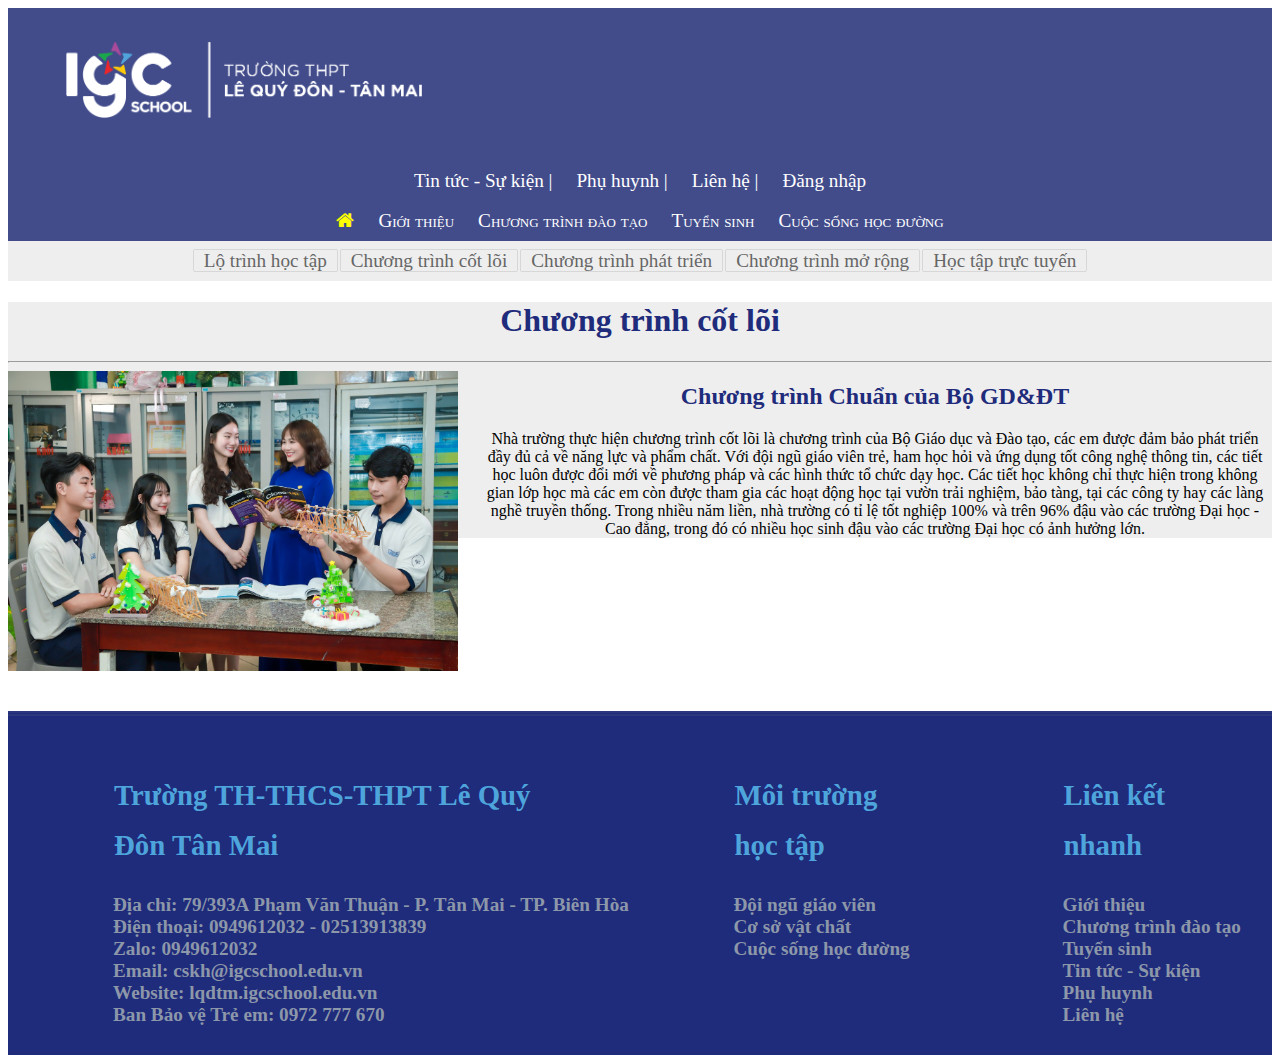
<file: CHuongtrinhcotloi.html>
<!DOCTYPE html>
<html lang="en">
<head>
    <meta charset="UTF-8">
    <meta name="viewport" content="width=device-width, initial-scale=1.0">
    <title>Bài ASM2 | Lê Tiến Phát</title>
    <link rel="stylesheet" href="./index.css">
    <link rel="stylesheet" href="https://cdnjs.cloudflare.com/ajax/libs/font-awesome/4.7.0/css/font-awesome.min.css">
</head>
<body>
    <div class="container">
        <header class="hmenu">
            <a href="./index.html"><img src="./Hinh/Screenshot 2024-06-07 015358.png" alt="Logo IGC School" ></a>
            <ul>
                <li><a href="./Tintuc.html">Tin tức - Sự kiện |</a></li>
                <li><a href="./Phuhuynh.html">Phụ huynh |</a></li>
                <li><a href="./Lienhe.html">Liên hệ |</a></li>
                <li><a href="./Dangnhap.html" target="_self">Đăng nhập</a></li>
            </ul>
        </header>
        <nav class="menu">
            <ul>
                <li>
                    <a href="./index.html" ><i class="fa fa-home" style="font:size 20px; color:yellow" ></i></a></li>
                <li>
                    <a href="./IGC.html">Giới thiệu </a>
                        <ul>
                            <li><a href="./IGC.html" >IGC School</a></li>
                            <li><a href="./Gioithieutruong.html"  >Giới thiệu trường</a></li>
                            <li><a href="#" >Tầm nhìn - Sứ mệnh - Giá trị cốt lõi</a></li>
                            <li><a href="#" >Mục tiêu giáo dục</a></li>
                            <li><a href="#" >Thông điệp hiệu trưởng</a></li>
                            <li><a href="#" >Đỗi ngũ nhân sự</a></li>
                            <li><a href="#" >Thành tích</a></li>
                            <li><a href="#" >Đối tác liên kết</a></li>
                        </ul>
                </li>
                <li>
                    <a href="./CHuongtrinhcotloi.html" >Chương trình đào tạo</a>
                    <ul>
                        <li><a href="./Lotrinhhoctap.html" >Lộ trình học tập</a></li>
                        <li><a href="./CHuongtrinhcotloi.html" >Chương trình cốt lõi</a></li>
                        <li><a href="#" >Chương trình phát triển</a></li>
                        <li><a href="#" >Chương trình mở rộng</a></li>
                        <li><a href="#" >Học tập trực tuyến</a></li>
                    </ul>
                </li>
                <li>
                    <a href="./Tuyensinh.html" >Tuyển sinh</a>
                    <ul>
                        <li><a href="#" >Quy trình tuyển sinh</a></li>
                        <li><a href="#" >Quy định thu - Hoàn phí</a></li>
                        <li><a href="#" >Học bổng</a></li>
                        <li><a href="#" >Đăng ký tư vấn</a></li>
                        <li><a href="#" >Câu hỏi thường gặp</a></li>
                    </ul>
                </li>
                <li>
                    <a href="./Cuocsonghocduong.html" >Cuộc sống học đường</a>
                    <ul>
                        <li><a href="#" >Bán trú </a></li>
                        <li><a href="#" >Đăng ký đồng phục</a></li>
                        <li><a href="#" >Sổ tay học sinh</a></li>
                        <li><a href="#" >Câu chuyện thành công</a></li>
                        <li><a href="#" >Câu hỏi thường gặp</a></li>
                    </ul>
                </li>
            </ul>
        </nav>
        <article>
            <div>
                <a href="./Lotrinhhoctap.html" >Lộ trình học tập</a>
                <a href="./CHuongtrinhcotloi.html" >Chương trình cốt lõi</a>
                <a href="#" >Chương trình phát triển</a>
                <a href="#" >Chương trình mở rộng</a>
                <a href="#" >Học tập trực tuyến</a>
            </div>
            <div class="c_c">
                <h1>Chương trình cốt lõi</h1>
                <hr>
                <img src="./Hinh/z5318212743048_ad1c7620b2dcb7c27fb6f190c29a59be.jpg" alt="">
                <div class="tom-tat">
                    <h2>Chương trình Chuẩn của Bộ GD&ĐT</h2>
                    Nhà trường thực hiện chương trình cốt lõi là chương trình của Bộ Giáo dục và Đào tạo, các em được đảm bảo phát triển đầy đủ cả về năng lực và phẩm chất. Với đội ngũ giáo viên trẻ, ham học hỏi và ứng dụng tốt công nghệ thông tin, các tiết học luôn được đổi mới về phương pháp và các hình thức tổ chức dạy học. Các tiết học không chỉ thực hiện trong không gian lớp học mà các em còn được tham gia các hoạt động học 
                    tại vườn trải nghiệm, bảo tàng, tại các công ty hay các làng nghề truyền thống.     
                    Trong nhiều năm liền, nhà trường có tỉ lệ tốt nghiệp 100% và trên 96% đậu vào các trường Đại học - Cao đẳng, trong đó có nhiều học sinh đậu vào các trường Đại học có ảnh hưởng lớn. 
                </div>
                
            </div>
        </article>
        <footer>
            <div class="font-all">
                <h2>Trường TH-THCS-THPT Lê Quý Đôn Tân Mai</h2>
                <ul>
                    <li>Địa chỉ: 79/393A Phạm Văn Thuận - P. Tân Mai - TP. Biên Hòa</li>
                    <li>Điện thoại: 0949612032 - 02513913839</li>
                    <li>Zalo: 0949612032</li>
                    <li>Email: cskh@igcschool.edu.vn</li>
                    <li>Website: <a href="./Home.html" >lqdtm.igcschool.edu.vn</a></li>
                    <li>Ban Bảo vệ Trẻ em: 0972 777 670</li>
                </ul>
            </div>
            <div class="font-all">
                <h2>Môi trường học tập</h2>
                <ul>
                    <li>Đội ngũ giáo viên</li>
                    <li> Cơ sở vật chất</li>
                    <li>Cuộc sống học đường</li>
                </ul>
            </div>
            <div class="font-all">
                <h2>Liên kết nhanh</h2>
                <ul>
                    <li><a href="./GioiThieu.html">Giới thiệu</a></li>
                    <li><a href="./Chuongtrinhdaotao.html">Chương trình đào tạo</a></li>
                    <li><a href="./Tuyensinh.html">Tuyển sinh</a></li>
                    <li><a href="./Tintuc.html">Tin tức - Sự kiện</a></li>
                    <li><a href="./Phuhuynh.html">Phụ huynh</a></li>
                    <li><a href="./Lienhe.html">Liên hệ</a></li>
                </ul>
            </div>   
        </footer>
    </div>
</body>
</html>
</file>
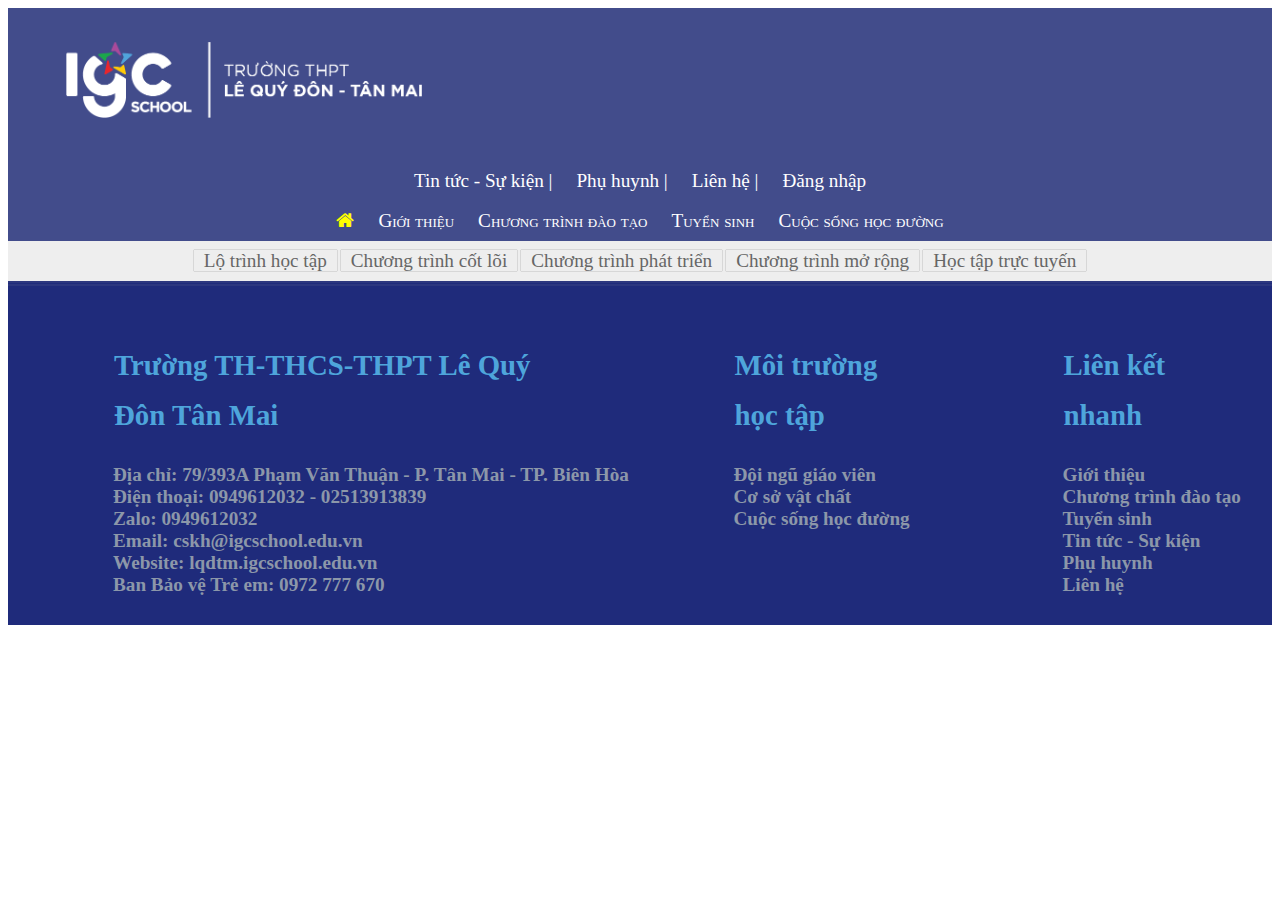
<file: Chuongtrinhdaotao.html>
<!DOCTYPE html>
<html lang="en">
<head>
    <meta charset="UTF-8">
    <meta name="viewport" content="width=device-width, initial-scale=1.0">
    <title>Bài ASM2 | Lê Tiến Phát</title>
    <link rel="stylesheet" href="./index.css">
    <link rel="stylesheet" href="https://cdnjs.cloudflare.com/ajax/libs/font-awesome/4.7.0/css/font-awesome.min.css">
</head>
<body>
    <div class="container">
        <header class="hmenu">
            <a href="./index.html"><img src="./Hinh/Screenshot 2024-06-07 015358.png" alt="Logo IGC School" ></a>
            <ul>
                <li><a href="#">Tin tức - Sự kiện |</a></li>
                <li><a href="#">Phụ huynh |</a></li>
                <li><a href="#">Liên hệ |</a></li>
                <li><a href="./Dangnhap.html" target="_self">Đăng nhập</a></li>
            </ul>
        </header>
        <nav class="menu">
                <ul>
                    <li>
                        <a href="/Home.html" ><i class="fa fa-home" style="font:size 20px; color:yellow" ></i></a></li>
                    <li>
                        <a href="./IGC.html" >Giới thiệu </a>
                            <ul>
                                <li><a href="./IGC.html" >IGC School</a></li>
                                <li><a href="./Gioithieutruong.html"  >Giới thiệu trường</a></li>
                                <li><a href="#" >Tầm nhìn - Sứ mệnh - Giá trị cốt lõi</a></li>
                                <li><a href="#" >Mục tiêu giáo dục</a></li>
                                <li><a href="#" >Thông điệp hiệu trưởng</a></li>
                                <li><a href="#" >Đỗi ngũ nhân sự</a></li>
                                <li><a href="#" >Thành tích</a></li>
                                <li><a href="#" >Đối tác liên kết</a></li>
                            </ul>
                    </li>
                    <li>
                        <a href="./Lotrinhhoctap.html" >Chương trình đào tạo</a>
                        <ul>
                            <li><a href="./Lotrinhhoctap.html" >Lộ trình học tập</a></li>
                            <li><a href="#" >Chương trình cốt lõi</a></li>
                            <li><a href="#" >Chương trình phát triển</a></li>
                            <li><a href="#" >Chương trình mở rộng</a></li>
                            <li><a href="#" >Học tập trực tuyến</a></li>
                        </ul>
                    </li>
                    <li>
                        <a href="./Tuyensinh.html" >Tuyển sinh</a>
                        <ul>
                            <li><a href="#" >Quy trình tuyển sinh</a></li>
                            <li><a href="#" >Quy định thu - Hoàn phí</a></li>
                            <li><a href="#" >Học bổng</a></li>
                            <li><a href="#" >Đăng ký tư vấn</a></li>
                            <li><a href="#"  >Câu hỏi thường gặp</a></li>
                        </ul>
                    </li>
                    <li>
                        <a href="./Cuocsonghocduong.html" >Cuộc sống học đường</a>
                        <ul>
                            <li><a href="#" >Bán trú </a></li>
                            <li><a href="#" >Đăng ký đồng phục</a></li>
                            <li><a href="#" >Sổ tay học sinh</a></li>
                            <li><a href="#" >Câu chuyện thành công</a></li>
                            <li><a href="#" >Câu hỏi thường gặp</a></li>
                        </ul>
                    </li>
                </ul>
        </nav>
        <article>
            <div>
                <a href="./Lotrinhhoctap.html" >Lộ trình học tập</a>
                <a href="#" >Chương trình cốt lõi</a>
                <a href="#" >Chương trình phát triển</a>
                <a href="#" >Chương trình mở rộng</a>
                <a href="#" >Học tập trực tuyến</a>
            </div>
        </article>
        <footer>
            <div class="font-all">
                <h2>Trường TH-THCS-THPT Lê Quý Đôn Tân Mai</h2>
                <ul>
                    <li>Địa chỉ: 79/393A Phạm Văn Thuận - P. Tân Mai - TP. Biên Hòa</li>
                    <li>Điện thoại: 0949612032 - 02513913839</li>
                    <li>Zalo: 0949612032</li>
                    <li>Email: cskh@igcschool.edu.vn</li>
                    <li>Website: <a href="./Home.html" >lqdtm.igcschool.edu.vn</a></li>
                    <li>Ban Bảo vệ Trẻ em: 0972 777 670</li>
                </ul>
            </div>
            <div class="font-all">
                <h2>Môi trường học tập</h2>
                <ul>
                    <li>Đội ngũ giáo viên</li>
                    <li> Cơ sở vật chất</li>
                    <li>Cuộc sống học đường</li>
                </ul>
            </div>
            <div class="font-all">
                <h2>Liên kết nhanh</h2>
                <ul>
                    <li><a href="./GioiThieu.html">Giới thiệu</a></li>
                    <li><a href="./Chuongtrinhdaotao.html">Chương trình đào tạo</a></li>
                    <li><a href="./Tuyensinh.html">Tuyển sinh</a></li>
                    <li><a href="./Tintuc.html">Tin tức - Sự kiện</a></li>
                    <li><a href="./Phuhuynh.html">Phụ huynh</a></li>
                    <li><a href="./Lienhe.html">Liên hệ</a></li>
                </ul>
            </div>   
        </footer>
    </div>
    
</body>
</html>
</file>
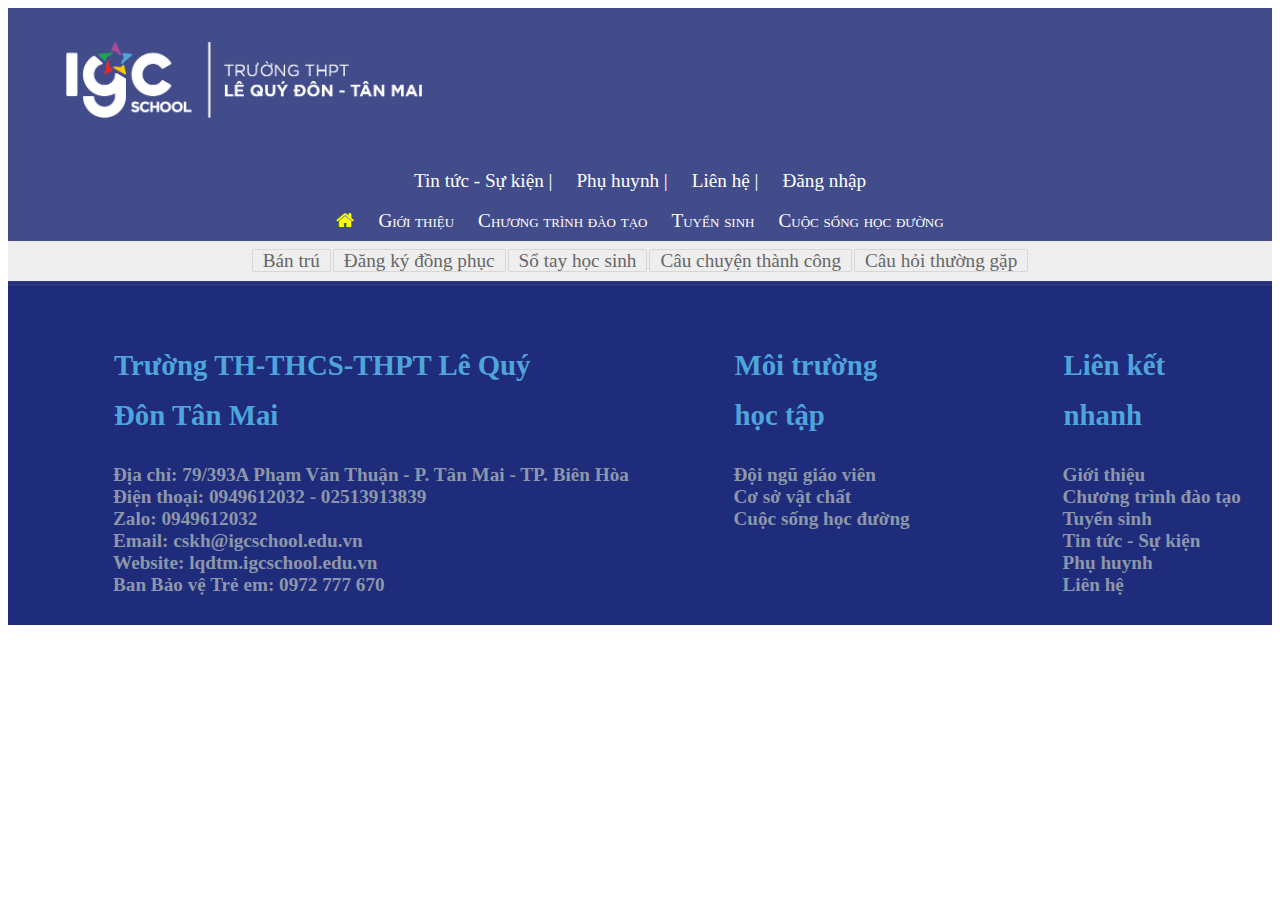
<file: Cuocsonghocduong.html>
<!DOCTYPE html>
<html lang="en">
<head>
    <meta charset="UTF-8">
    <meta name="viewport" content="width=device-width, initial-scale=1.0">
    <title>Bài ASM2 | Lê Tiến Phát</title>
    <link rel="stylesheet" href="./index.css">
    <link rel="stylesheet" href="https://cdnjs.cloudflare.com/ajax/libs/font-awesome/4.7.0/css/font-awesome.min.css">
</head>
<body>
    <div class="container">
        <header class="hmenu">
            <a href="./index.html"><img src="./Hinh/Screenshot 2024-06-07 015358.png" alt="Logo IGC School" ></a>
            <ul>
                <li><a href="#">Tin tức - Sự kiện |</a></li>
                <li><a href="#">Phụ huynh |</a></li>
                <li><a href="#">Liên hệ |</a></li>
                <li><a href="./Dangnhap.html" target="_self">Đăng nhập</a></li>
            </ul>
        </header>
        <nav class="menu">
                <ul>
                    <li>
                        <a href="/Home.html" ><i class="fa fa-home" style="font:size 20px; color:yellow" ></i></a></li>
                    <li>
                        <a href="./IGC.html" >Giới thiệu </a>
                            <ul>
                                <li><a href="./IGC.html" >IGC School</a></li>
                                <li><a href="./Gioithieutruong.html"  >Giới thiệu trường</a></li>
                                <li><a href="#" >Tầm nhìn - Sứ mệnh - Giá trị cốt lõi</a></li>
                                <li><a href="#" >Mục tiêu giáo dục</a></li>
                                <li><a href="#" >Thông điệp hiệu trưởng</a></li>
                                <li><a href="#" >Đỗi ngũ nhân sự</a></li>
                                <li><a href="#" >Thành tích</a></li>
                                <li><a href="#" >Đối tác liên kết</a></li>
                            </ul>
                    </li>
                    <li>
                        <a href="./Lotrinhhoctap.html" >Chương trình đào tạo</a>
                        <ul>
                            <li><a href="./Lotrinhhoctap.html" >Lộ trình học tập</a></li>
                            <li><a href="#" >Chương trình cốt lõi</a></li>
                            <li><a href="#" >Chương trình phát triển</a></li>
                            <li><a href="#" >Chương trình mở rộng</a></li>
                            <li><a href="#" >Học tập trực tuyến</a></li>
                        </ul>
                    </li>
                    <li>
                        <a href="./Tuyensinh.html" >Tuyển sinh</a>
                        <ul>
                            <li><a href="#" >Quy trình tuyển sinh</a></li>
                            <li><a href="#" >Quy định thu - Hoàn phí</a></li>
                            <li><a href="#" >Học bổng</a></li>
                            <li><a href="#" >Đăng ký tư vấn</a></li>
                            <li><a href="#"  >Câu hỏi thường gặp</a></li>
                        </ul>
                    </li>
                    <li>
                        <a href="./Cuocsonghocduong.html" >Cuộc sống học đường</a>
                        <ul>
                            <li><a href="#" >Bán trú</a></li>
                            <li><a href="#" >Đăng ký đồng phục</a></li>
                            <li><a href="#" >Sổ tay học sinh</a></li>
                            <li><a href="#" >Câu chuyện thành công</a></li>
                            <li><a href="#" >Câu hỏi thường gặp</a></li>
                        </ul>
                    </li>
                </ul>
        </nav>
        <article>
            <div>
                <a href="#" >Bán trú</a>
                <a href="#" >Đăng ký đồng phục</a>
                <a href="#" >Sổ tay học sinh</a>
                <a href="#" >Câu chuyện thành công</a>
                <a href="#" >Câu hỏi thường gặp</a>
            </div>
        </article>
        
        <footer>
            <div class="font-all">
                <h2>Trường TH-THCS-THPT Lê Quý Đôn Tân Mai</h2>
                <ul>
                    <li>Địa chỉ: 79/393A Phạm Văn Thuận - P. Tân Mai - TP. Biên Hòa</li>
                    <li>Điện thoại: 0949612032 - 02513913839</li>
                    <li>Zalo: 0949612032</li>
                    <li>Email: cskh@igcschool.edu.vn</li>
                    <li>Website: <a href="./Home.html" >lqdtm.igcschool.edu.vn</a></li>
                    <li>Ban Bảo vệ Trẻ em: 0972 777 670</li>
                </ul>
            </div>
            <div class="font-all">
                <h2>Môi trường học tập</h2>
                <ul>
                    <li>Đội ngũ giáo viên</li>
                    <li> Cơ sở vật chất</li>
                    <li>Cuộc sống học đường</li>
                </ul>
            </div>
            <div class="font-all">
                <h2>Liên kết nhanh</h2>
                <ul>
                    <li><a href="./GioiThieu.html">Giới thiệu</a></li>
                    <li><a href="./Chuongtrinhdaotao.html">Chương trình đào tạo</a></li>
                    <li><a href="./Tuyensinh.html">Tuyển sinh</a></li>
                    <li><a href="./Tintuc.html">Tin tức - Sự kiện</a></li>
                    <li><a href="./Phuhuynh.html">Phụ huynh</a></li>
                    <li><a href="./Lienhe.html">Liên hệ</a></li>
                </ul>
            </div>   
        </footer>      
    </div>
    
</body>
</html>
</file>
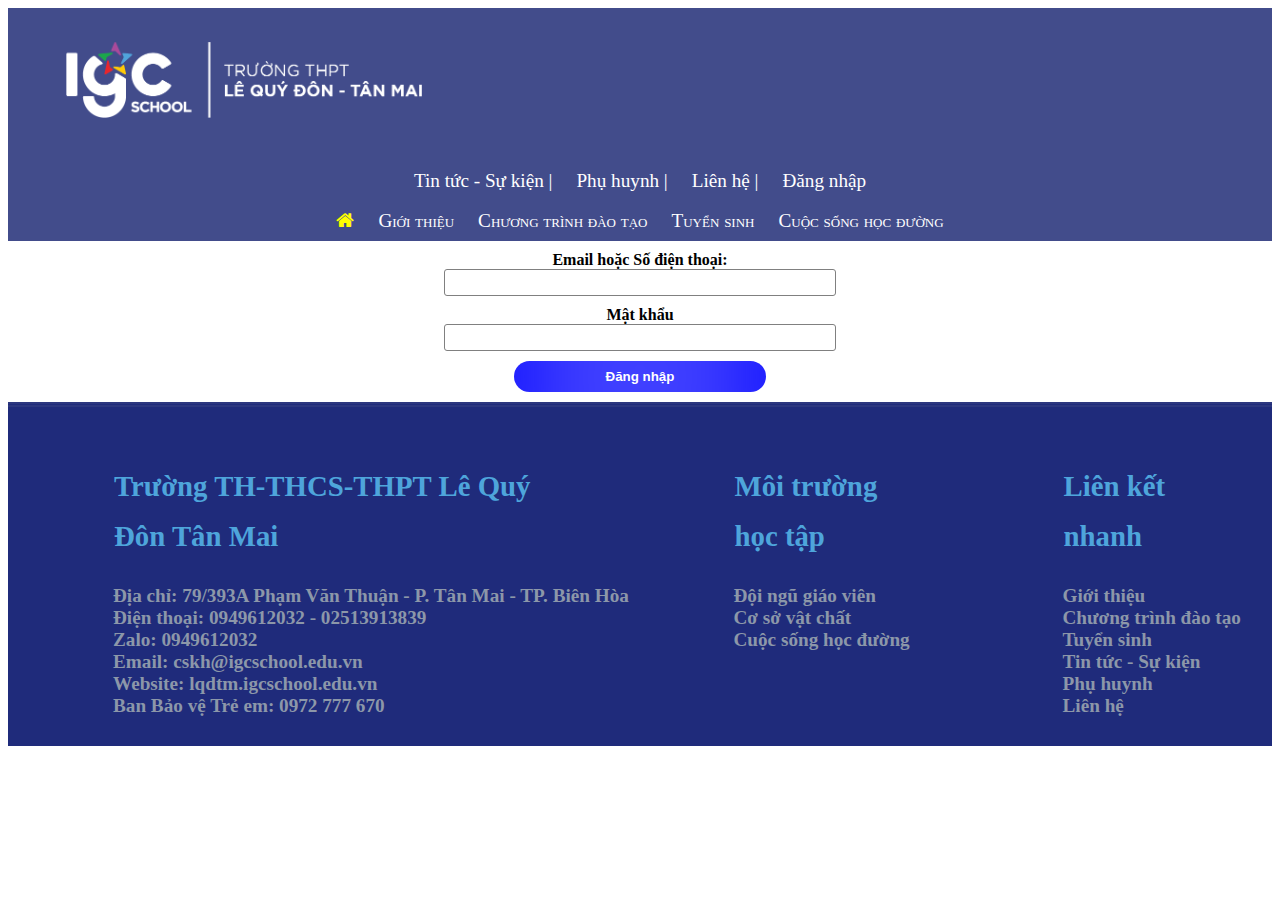
<file: Dangnhap.html>
<!DOCTYPE html>
<html lang="en">
<head>
    <meta charset="UTF-8">
    <meta name="viewport" content="width=device-width, initial-scale=1.0">
    <title>Bài ASM2 | Lê Tiến Phát</title>
    <link rel="stylesheet" href="./index.css">
    <link rel="stylesheet" href="https://cdnjs.cloudflare.com/ajax/libs/font-awesome/4.7.0/css/font-awesome.min.css">
</head>
<body>
    <div class="container">
        <header class="hmenu">
            <a href="./index.html"><img src="./Hinh/Screenshot 2024-06-07 015358.png" alt="Logo IGC School" ></a>
            <ul>
                <li><a href="./Tintuc.html">Tin tức - Sự kiện |</a></li>
                <li><a href="./Phuhuynh.html">Phụ huynh |</a></li>
                <li><a href="./Phuhuynh.html">Liên hệ |</a></li>
                <li><a href="./Dangnhap.html" >Đăng nhập</a></li>
                
            </ul>
        </header>
        <nav class="menu">
                <ul>
                    <li>
                        <a href="/Home.html" ><i class="fa fa-home" style="font:size 20px; color:yellow" ></i></a></li>
                    <li>
                        <a href="./IGC.html" >Giới thiệu </a>
                            <ul>
                                <li><a href="./IGC.html" >IGC School</a></li>
                                <li><a href="./Gioithieutruong.html"  >Giới thiệu trường</a></li>
                                <li><a href="#" >Tầm nhìn - Sứ mệnh - Giá trị cốt lõi</a></li>
                                <li><a href="#" >Mục tiêu giáo dục</a></li>
                                <li><a href="#" >Thông điệp hiệu trưởng</a></li>
                                <li><a href="#" >Đỗi ngũ nhân sự</a></li>
                                <li><a href="#" >Thành tích</a></li>
                                <li><a href="#" >Đối tác liên kết</a></li>
                            </ul>
                    </li>
                    <li>
                        <a href="./Lotrinhhoctap.html" >Chương trình đào tạo</a>
                        <ul>
                            <li><a href="./Lotrinhhoctap.html" >Lộ trình học tập</a></li>
                            <li><a href="#" >Chương trình cốt lõi</a></li>
                            <li><a href="#" >Chương trình phát triển</a></li>
                            <li><a href="#" >Chương trình mở rộng</a></li>
                            <li><a href="#" >Học tập trực tuyến</a></li>
                        </ul>
                    </li>
                    <li>
                        <a href="./Tuyensinh.html" >Tuyển sinh</a>
                        <ul>
                            <li><a href="#" >Quy trình tuyển sinh</a></li>
                            <li><a href="#" >Quy định thu - Hoàn phí</a></li>
                            <li><a href="#" >Học bổng</a></li>
                            <li><a href="#" >Đăng ký tư vấn</a></li>
                            <li><a href="#"  >Câu hỏi thường gặp</a></li>
                        </ul>
                    </li>
                    <li>
                        <a href="./Cuocsonghocduong.html" >Cuộc sống học đường</a>
                        <ul>
                            <li><a href="#" >Bán trú </a></li>
                            <li><a href="#" >Đăng ký đồng phục</a></li>
                            <li><a href="#" >Sổ tay học sinh</a></li>
                            <li><a href="#" >Câu chuyện thành công</a></li>
                            <li><a href="#" >Câu hỏi thường gặp</a></li>
                        </ul>
                    </li>
                </ul>
        </nav>

        <article>
            <form>
                <div class="form-group">
                    <label>Email hoặc Số điện thoại:</label>
                    <br>
                    <input type="email" type="number" class="form-control">
                </div>
                <div class="form-group">
                    <label>Mật khẩu</label>
                    <br>
                    <input type="password" class="form-control">
                </div>
                <div class="form-group">
                    <button class="form-button">Đăng nhập</button>
                </div>
            </form>
        </article>
        
        <footer>
            <div class="font-all">
                <h2>Trường TH-THCS-THPT Lê Quý Đôn Tân Mai</h2>
                <ul>
                    <li>Địa chỉ: 79/393A Phạm Văn Thuận - P. Tân Mai - TP. Biên Hòa</li>
                    <li>Điện thoại: 0949612032 - 02513913839</li>
                    <li>Zalo: 0949612032</li>
                    <li>Email: cskh@igcschool.edu.vn</li>
                    <li>Website: <a href="./Home.html" >lqdtm.igcschool.edu.vn</a></li>
                    <li>Ban Bảo vệ Trẻ em: 0972 777 670</li>
                </ul>
            </div>
            <div class="font-all">
                <h2>Môi trường học tập</h2>
                <ul>
                    <li>Đội ngũ giáo viên</li>
                    <li> Cơ sở vật chất</li>
                    <li>Cuộc sống học đường</li>
                </ul>
            </div>
            <div class="font-all">
                <h2>Liên kết nhanh</h2>
                <ul>
                    <li><a href="./GioiThieu.html">Giới thiệu</a></li>
                    <li><a href="./Chuongtrinhdaotao.html">Chương trình đào tạo</a></li>
                    <li><a href="./Tuyensinh.html">Tuyển sinh</a></li>
                    <li><a href="./Tintuc.html">Tin tức - Sự kiện</a></li>
                    <li><a href="./Phuhuynh.html">Phụ huynh</a></li>
                    <li><a href="./Lienhe.html">Liên hệ</a></li>
                </ul>
            </div>   
        </footer>
    </div>
    
</body>
</html>
</file>
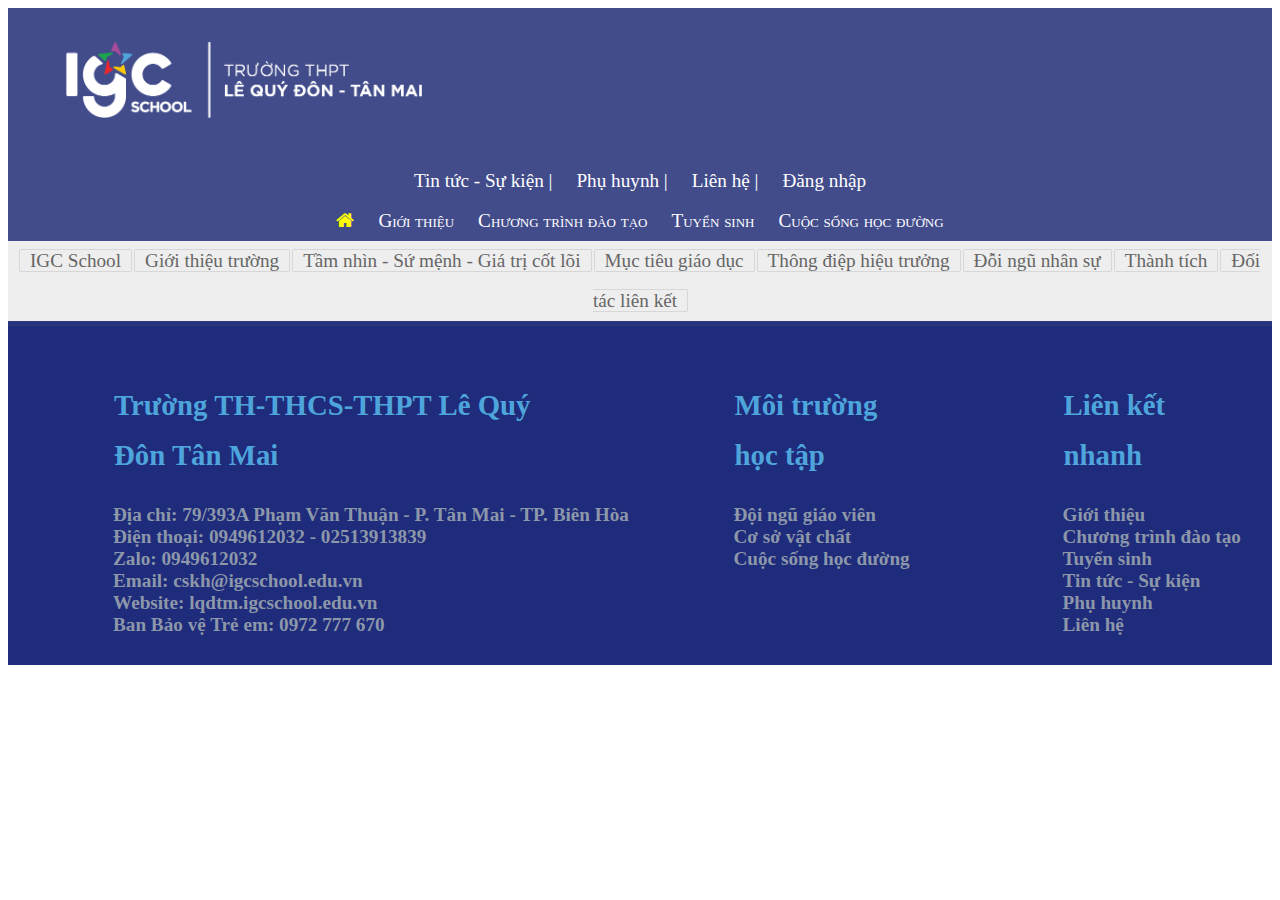
<file: GioiThieu.html>
<!DOCTYPE html>
<html lang="en">
<head>
    <meta charset="UTF-8">
    <meta name="viewport" content="width=device-width, initial-scale=1.0">
    <title>Bài ASM2 | Lê Tiến Phát</title>
    <link rel="stylesheet" href="./index.css">
    <link rel="stylesheet" href="https://cdnjs.cloudflare.com/ajax/libs/font-awesome/4.7.0/css/font-awesome.min.css">
</head>
<body>
    <div class="container">
        <header class="hmenu">
            <a href="./index.html"><img src="./Hinh/Screenshot 2024-06-07 015358.png" alt="Logo IGC School" ></a>
            <ul>
                <li><a href="#">Tin tức - Sự kiện |</a></li>
                <li><a href="#">Phụ huynh |</a></li>
                <li><a href="#">Liên hệ |</a></li>
                <li><a href="./Dangnhap.html" target="_self">Đăng nhập</a></li>
            </ul>
        </header>
        <nav class="menu">
                <ul>
                    <li>
                        <a href="/Home.html" ><i class="fa fa-home" style="font:size 20px; color:yellow" ></i></a></li>
                    <li>
                        <a href="./IGC.html" >Giới thiệu </a>
                            <ul>
                                <li><a href="./IGC.html" >IGC School</a></li>
                                <li><a href="./Gioithieutruong.html"  >Giới thiệu trường</a></li>
                                <li><a href="#" >Tầm nhìn - Sứ mệnh - Giá trị cốt lõi</a></li>
                                <li><a href="#" >Mục tiêu giáo dục</a></li>
                                <li><a href="#" >Thông điệp hiệu trưởng</a></li>
                                <li><a href="#" >Đỗi ngũ nhân sự</a></li>
                                <li><a href="#" >Thành tích</a></li>
                                <li><a href="#" >Đối tác liên kết</a></li>
                            </ul>
                    </li>
                    <li>
                        <a href="./Lotrinhhoctap.html" >Chương trình đào tạo</a>
                        <ul>
                            <li><a href="./Lotrinhhoctap.html" >Lộ trình học tập</a></li>
                            <li><a href="./CHuongtrinhcotloi.html" >Chương trình cốt lõi</a></li>
                            <li><a href="#" >Chương trình phát triển</a></li>
                            <li><a href="#" >Chương trình mở rộng</a></li>
                            <li><a href="#" >Học tập trực tuyến</a></li>
                        </ul>
                    </li>
                    <li>
                        <a href="./Tuyensinh.html" >Tuyển sinh</a>
                        <ul>
                            <li><a href="#" >Quy trình tuyển sinh</a></li>
                            <li><a href="#" >Quy định thu - Hoàn phí</a></li>
                            <li><a href="#" >Học bổng</a></li>
                            <li><a href="#" >Đăng ký tư vấn</a></li>
                            <li><a href="#"  >Câu hỏi thường gặp</a></li>
                        </ul>
                    </li>
                    <li>
                        <a href="./Cuocsonghocduong.html" >Cuộc sống học đường</a>
                        <ul>
                            <li><a href="#" >Bán trú </a></li>
                            <li><a href="#" >Đăng ký đồng phục</a></li>
                            <li><a href="#" >Sổ tay học sinh</a></li>
                            <li><a href="#" >Câu chuyện thành công</a></li>
                            <li><a href="#" >Câu hỏi thường gặp</a></li>
                        </ul>
                    </li>
                </ul>
        </nav>
        <article>
            <div>
                <a href="./IGC.html" >IGC School</a>
                <a href="./Gioithieutruong.html" >Giới thiệu trường</a>
                <a href="#" >Tầm nhìn - Sứ mệnh - Giá trị cốt lõi</a>
                <a href="#" >Mục tiêu giáo dục</a>
                <a href="#" >Thông điệp hiệu trưởng</a>
                <a href="#" >Đỗi ngũ nhân sự</a>
                <a href="#" >Thành tích</a>
                <a href="#" >Đối tác liên kết</a>
            </div>
        </article>
        
        <footer>
            <div class="font-all">
                <h2>Trường TH-THCS-THPT Lê Quý Đôn Tân Mai</h2>
                <ul>
                    <li>Địa chỉ: 79/393A Phạm Văn Thuận - P. Tân Mai - TP. Biên Hòa</li>
                    <li>Điện thoại: 0949612032 - 02513913839</li>
                    <li>Zalo: 0949612032</li>
                    <li>Email: cskh@igcschool.edu.vn</li>
                    <li>Website: <a href="./Home.html" >lqdtm.igcschool.edu.vn</a></li>
                    <li>Ban Bảo vệ Trẻ em: 0972 777 670</li>
                </ul>
            </div>
            <div class="font-all">
                <h2>Môi trường học tập</h2>
                <ul>
                    <li>Đội ngũ giáo viên</li>
                    <li> Cơ sở vật chất</li>
                    <li>Cuộc sống học đường</li>
                </ul>
            </div>
            <div class="font-all">
                <h2>Liên kết nhanh</h2>
                <ul>
                    <li><a href="./GioiThieu.html">Giới thiệu</a></li>
                    <li><a href="./Chuongtrinhdaotao.html">Chương trình đào tạo</a></li>
                    <li><a href="./Tuyensinh.html">Tuyển sinh</a></li>
                    <li><a href="./Tintuc.html">Tin tức - Sự kiện</a></li>
                    <li><a href="./Phuhuynh.html">Phụ huynh</a></li>
                    <li><a href="./Lienhe.html">Liên hệ</a></li>
                </ul>
            </div>   
        </footer>
    </div>
</body>
</html>
</file>
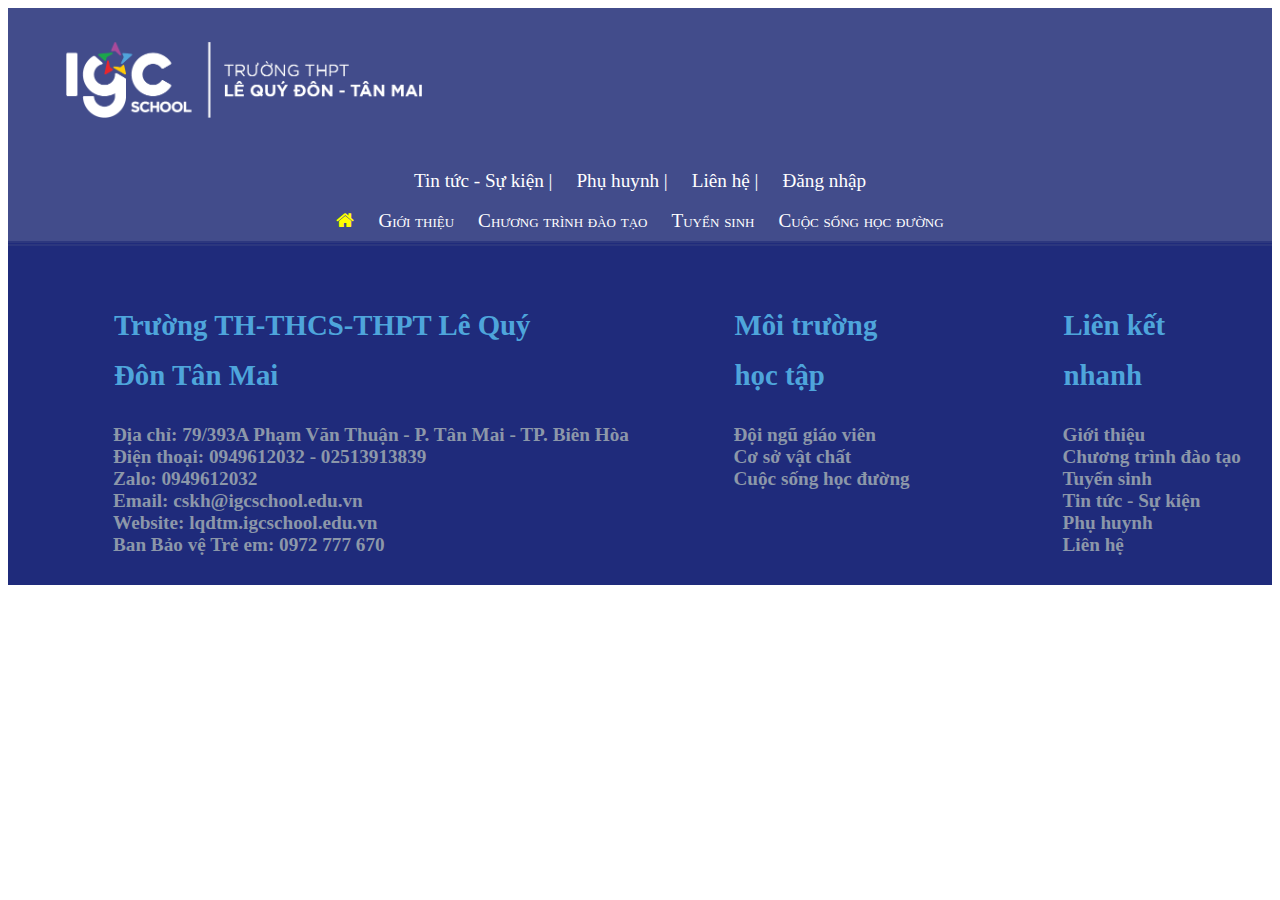
<file: Lienhe.html>
<!DOCTYPE html>
<html lang="en">
<head>
    <meta charset="UTF-8">
    <meta name="viewport" content="width=device-width, initial-scale=1.0">
    <title>Bài ASM2 | Lê Tiến Phát</title>
    <link rel="stylesheet" href="./index.css">
    <link rel="stylesheet" href="https://cdnjs.cloudflare.com/ajax/libs/font-awesome/4.7.0/css/font-awesome.min.css">
</head>
<body>
    
    <div class="container">
        <header class="hmenu">
            <a href="./index.html"><img src="./Hinh/Screenshot 2024-06-07 015358.png" alt="Logo IGC School" ></a>
            <ul>
                <li><a href="./Tintuc.html">Tin tức - Sự kiện |</a></li>
                <li><a href="./Phuhuynh.html">Phụ huynh |</a></li>
                <li><a href="./Lienhe.html">Liên hệ |</a></li>
                <li><a href="./Dangnhap.html" target="_self">Đăng nhập</a></li>
            </ul>
        </header>
        <nav class="menu">
            <ul>
                <li>
                    <a href="./index.html" ><i class="fa fa-home" style="font:size 20px; color:yellow" ></i></a></li>
                <li>
                    <a href="./IGC.html" >Giới thiệu </a>
                        <ul>
                            <li><a href="./IGC.html" >IGC School</a></li>
                            <li><a href="./Gioithieutruong.html"  >Giới thiệu trường</a></li>
                            <li><a href="#" >Tầm nhìn - Sứ mệnh - Giá trị cốt lõi</a></li>
                            <li><a href="#" >Mục tiêu giáo dục</a></li>
                            <li><a href="#" >Thông điệp hiệu trưởng</a></li>
                            <li><a href="#" >Đỗi ngũ nhân sự</a></li>
                            <li><a href="#" >Thành tích</a></li>
                            <li><a href="#" >Đối tác liên kết</a></li>
                        </ul>
                </li>
                <li>
                    <a href="./Lotrinhhoctap.html" >Chương trình đào tạo</a>
                    <ul>
                        <li><a href="./Lotrinhhoctap.html" >Lộ trình học tập</a></li>
                        <li><a href="./CHuongtrinhcotloi.html" >Chương trình cốt lõi</a></li>
                        <li><a href="#" >Chương trình phát triển</a></li>
                        <li><a href="#" >Chương trình mở rộng</a></li>
                        <li><a href="#" >Học tập trực tuyến</a></li>
                    </ul>
                </li>
                <li>
                    <a href="./Tuyensinh.html" >Tuyển sinh</a>
                    <ul>
                        <li><a href="#" >Quy trình tuyển sinh</a></li>
                        <li><a href="#" >Quy định thu - Hoàn phí</a></li>
                        <li><a href="#" >Học bổng</a></li>
                        <li><a href="#" >Đăng ký tư vấn</a></li>
                        <li><a href="#" >Câu hỏi thường gặp</a></li>
                    </ul>
                </li>
                <li>
                    <a href="./Cuocsonghocduong.html" >Cuộc sống học đường</a>
                    <ul>
                        <li><a href="#" >Bán trú </a></li>
                        <li><a href="#" >Đăng ký đồng phục</a></li>
                        <li><a href="#" >Sổ tay học sinh</a></li>
                        <li><a href="#" >Câu chuyện thành công</a></li>
                        <li><a href="#" >Câu hỏi thường gặp</a></li>
                    </ul>
                </li>
            </ul>
        </nav>
        <article>
            
        </article>
        <footer>
            <div class="font-all">
                <h2>Trường TH-THCS-THPT Lê Quý Đôn Tân Mai</h2>
                <ul>
                    <li>Địa chỉ: 79/393A Phạm Văn Thuận - P. Tân Mai - TP. Biên Hòa</li>
                    <li>Điện thoại: 0949612032 - 02513913839</li>
                    <li>Zalo: 0949612032</li>
                    <li>Email: cskh@igcschool.edu.vn</li>
                    <li>Website: <a href="./Home.html" >lqdtm.igcschool.edu.vn</a></li>
                    <li>Ban Bảo vệ Trẻ em: 0972 777 670</li>
                </ul>
            </div>
            <div class="font-all">
                <h2>Môi trường học tập</h2>
                <ul>
                    <li>Đội ngũ giáo viên</li>
                    <li> Cơ sở vật chất</li>
                    <li>Cuộc sống học đường</li>
                </ul>
            </div>
            <div class="font-all">
                <h2>Liên kết nhanh</h2>
                <ul>
                    <li><a href="./GioiThieu.html">Giới thiệu</a></li>
                    <li><a href="./Chuongtrinhdaotao.html">Chương trình đào tạo</a></li>
                    <li><a href="./Tuyensinh.html">Tuyển sinh</a></li>
                    <li><a href="./Tintuc.html">Tin tức - Sự kiện</a></li>
                    <li><a href="./Phuhuynh.html">Phụ huynh</a></li>
                    <li><a href="./Lienhe.html">Liên hệ</a></li>
                </ul>
            </div>   
        </footer>
    </div>
</body>
</html>
</file>
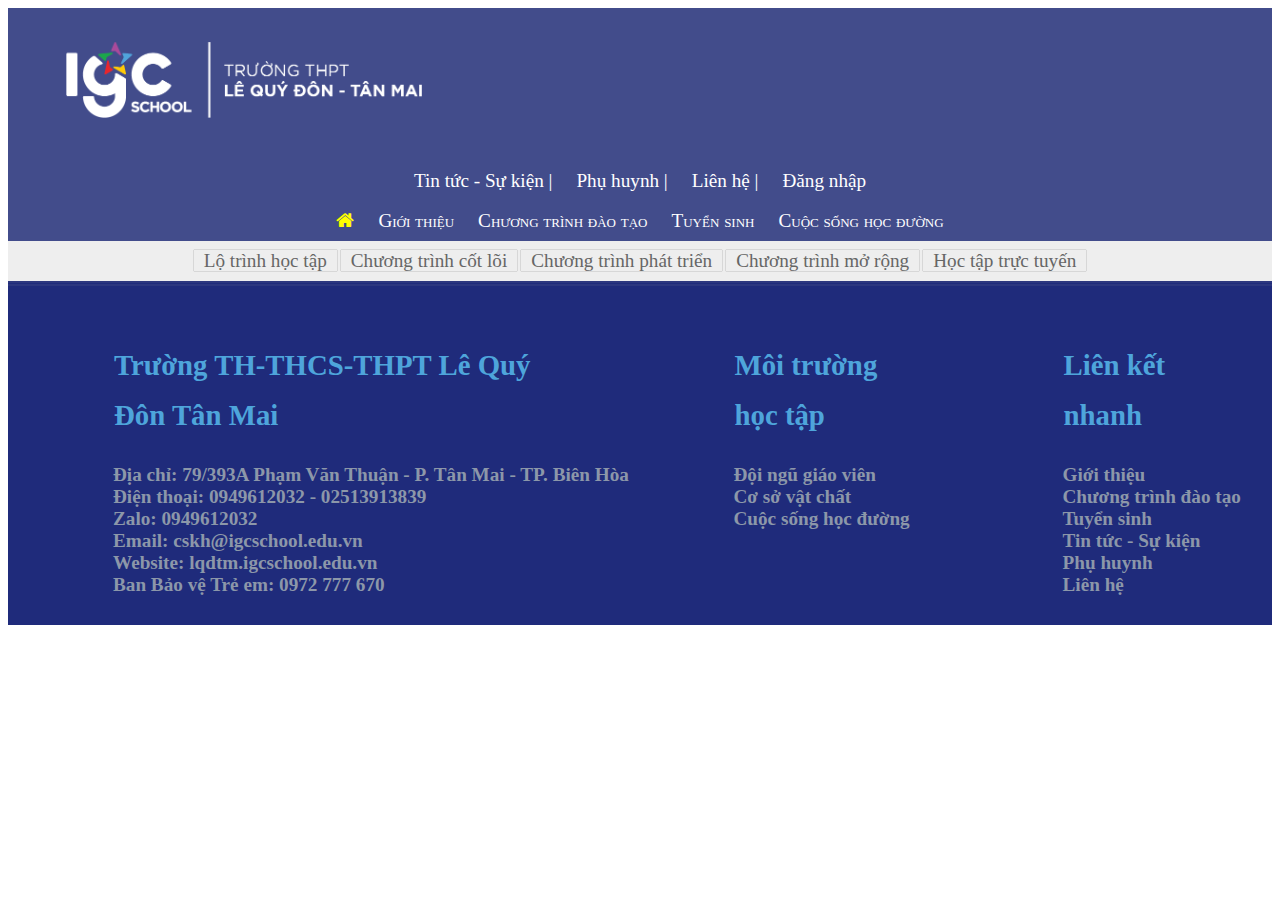
<file: Lotrinhhoctap.html>
<!DOCTYPE html>
<html lang="en">
<head>
    <meta charset="UTF-8">
    <meta name="viewport" content="width=device-width, initial-scale=1.0">
    <title>Bài ASM2 | Lê Tiến Phát</title>
    <link rel="stylesheet" href="./index.css">
    <link rel="stylesheet" href="https://cdnjs.cloudflare.com/ajax/libs/font-awesome/4.7.0/css/font-awesome.min.css">
</head>
<body>
    <div class="container">
        <header class="hmenu">
            <a href="./index.html"><img src="./Hinh/Screenshot 2024-06-07 015358.png" alt="Logo IGC School" ></a>
            <ul>
                <li><a href="./Tintuc.html">Tin tức - Sự kiện |</a></li>
                <li><a href="./Phuhuynh.html">Phụ huynh |</a></li>
                <li><a href="./Lienhe.html">Liên hệ |</a></li>
                <li><a href="./Dangnhap.html" target="_self">Đăng nhập</a></li>
            </ul>
        </header>
        <nav class="menu">
            <ul>
                <li>
                    <a href="./index.html" ><i class="fa fa-home" style="font:size 20px; color:yellow" ></i></a></li>
                <li>
                    <a href="./IGC.html" >Giới thiệu </a>
                        <ul>
                            <li><a href="./IGC.html" >IGC School</a></li>
                            <li><a href="./Gioithieutruong.html"  >Giới thiệu trường</a></li>
                            <li><a href="#" >Tầm nhìn - Sứ mệnh - Giá trị cốt lõi</a></li>
                            <li><a href="#" >Mục tiêu giáo dục</a></li>
                            <li><a href="#" >Thông điệp hiệu trưởng</a></li>
                            <li><a href="#" >Đỗi ngũ nhân sự</a></li>
                            <li><a href="#" >Thành tích</a></li>
                            <li><a href="#" >Đối tác liên kết</a></li>
                        </ul>
                </li>
                <li>
                    <a href="./Lotrinhhoctap.html" >Chương trình đào tạo</a>
                    <ul>
                        <li><a href="./Lotrinhhoctap.html" >Lộ trình học tập</a></li>
                        <li><a href="./CHuongtrinhcotloi.html" >Chương trình cốt lõi</a></li>
                        <li><a href="#" >Chương trình phát triển</a></li>
                        <li><a href="#" >Chương trình mở rộng</a></li>
                        <li><a href="#" >Học tập trực tuyến</a></li>
                    </ul>
                </li>
                <li>
                    <a href="./Tuyensinh.html" >Tuyển sinh</a>
                    <ul>
                        <li><a href="#" >Quy trình tuyển sinh</a></li>
                        <li><a href="#" >Quy định thu - Hoàn phí</a></li>
                        <li><a href="#" >Học bổng</a></li>
                        <li><a href="#" >Đăng ký tư vấn</a></li>
                        <li><a href="#" >Câu hỏi thường gặp</a></li>
                    </ul>
                </li>
                <li>
                    <a href="./Cuocsonghocduong.html" >Cuộc sống học đường</a>
                    <ul>
                        <li><a href="#" >Bán trú </a></li>
                        <li><a href="#" >Đăng ký đồng phục</a></li>
                        <li><a href="#" >Sổ tay học sinh</a></li>
                        <li><a href="#" >Câu chuyện thành công</a></li>
                        <li><a href="#" >Câu hỏi thường gặp</a></li>
                    </ul>
                </li>
            </ul>
        </nav>
        <article>
            <div>
                <a href="./Lotrinhhoctap.html" >Lộ trình học tập</a>
                <a href="./CHuongtrinhcotloi.html" >Chương trình cốt lõi</a>
                <a href="#" >Chương trình phát triển</a>
                <a href="#" >Chương trình mở rộng</a>
                <a href="#" >Học tập trực tuyến</a>
            </div>
        </article>
        <footer>
            <div class="font-all">
                <h2>Trường TH-THCS-THPT Lê Quý Đôn Tân Mai</h2>
                <ul>
                    <li>Địa chỉ: 79/393A Phạm Văn Thuận - P. Tân Mai - TP. Biên Hòa</li>
                    <li>Điện thoại: 0949612032 - 02513913839</li>
                    <li>Zalo: 0949612032</li>
                    <li>Email: cskh@igcschool.edu.vn</li>
                    <li>Website: <a href="./Home.html" >lqdtm.igcschool.edu.vn</a></li>
                    <li>Ban Bảo vệ Trẻ em: 0972 777 670</li>
                </ul>
            </div>
            <div class="font-all">
                <h2>Môi trường học tập</h2>
                <ul>
                    <li>Đội ngũ giáo viên</li>
                    <li> Cơ sở vật chất</li>
                    <li>Cuộc sống học đường</li>
                </ul>
            </div>
            <div class="font-all">
                <h2>Liên kết nhanh</h2>
                <ul>
                    <li><a href="./GioiThieu.html">Giới thiệu</a></li>
                    <li><a href="./Chuongtrinhdaotao.html">Chương trình đào tạo</a></li>
                    <li><a href="./Tuyensinh.html">Tuyển sinh</a></li>
                    <li><a href="./Tintuc.html">Tin tức - Sự kiện</a></li>
                    <li><a href="./Phuhuynh.html">Phụ huynh</a></li>
                    <li><a href="./Lienhe.html">Liên hệ</a></li>
                </ul>
            </div>   
        </footer>
    </div>
</body>
</html>
</file>
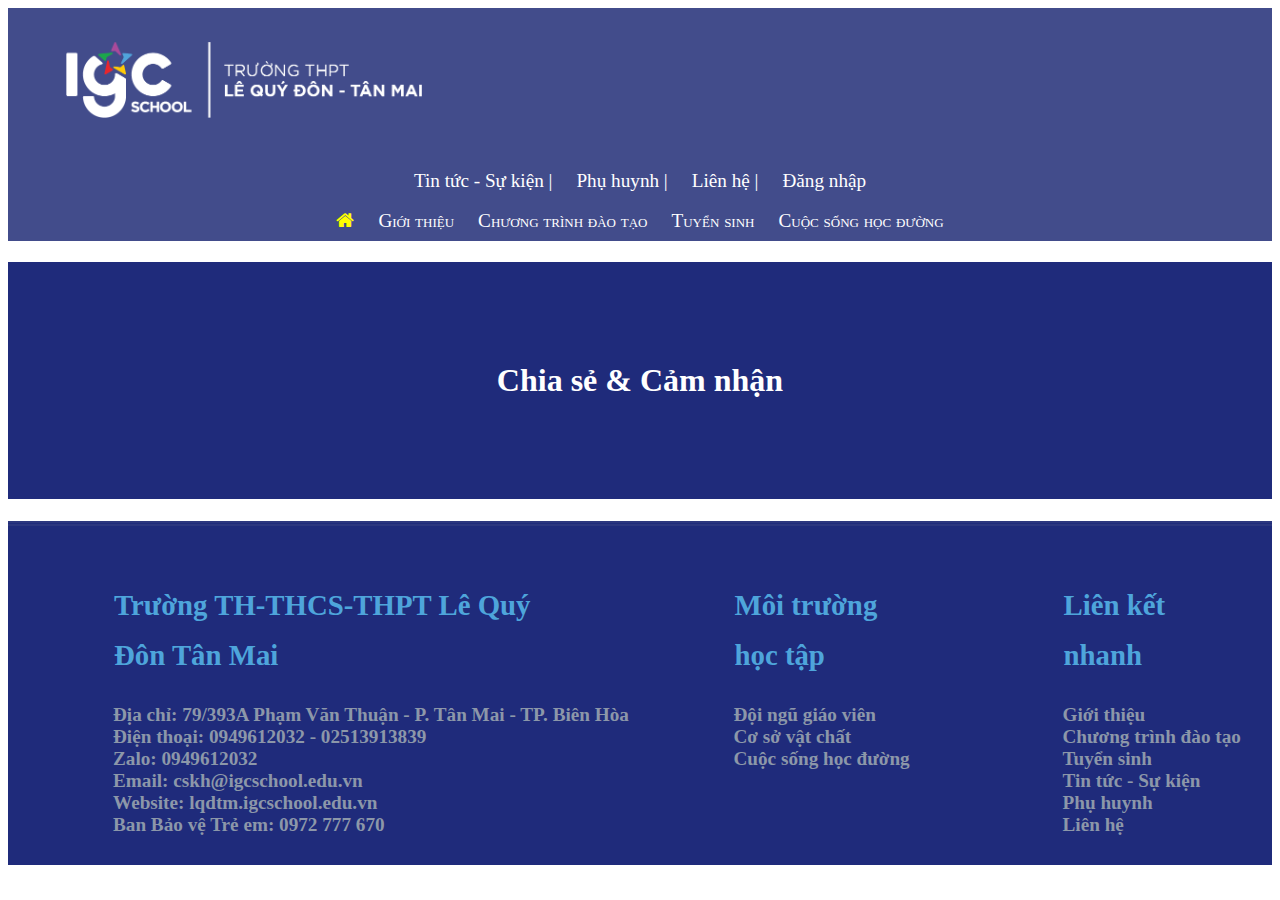
<file: Phuhuynh.html>
<!DOCTYPE html>
<html lang="en">
<head>
    <meta charset="UTF-8">
    <meta name="viewport" content="width=device-width, initial-scale=1.0">
    <title>Bài ASM2 | Lê Tiến Phát</title>
    <link rel="stylesheet" href="./index.css">
    <link rel="stylesheet" href="https://cdnjs.cloudflare.com/ajax/libs/font-awesome/4.7.0/css/font-awesome.min.css">
</head>
<body>
    
    <div class="container">
        <header class="hmenu">
            <a href="./index.html"><img src="./Hinh/Screenshot 2024-06-07 015358.png" alt="Logo IGC School" ></a>
            <ul>
                <li><a href="./Tintuc.html">Tin tức - Sự kiện |</a></li>
                <li><a href="./Phuhuynh.html">Phụ huynh |</a></li>
                <li><a href="./Lienhe.html">Liên hệ |</a></li>
                <li><a href="./Dangnhap.html" target="_self">Đăng nhập</a></li>
            </ul>
        </header>
        <nav class="menu">
            <ul>
                <li>
                    <a href="./index.html" ><i class="fa fa-home" style="font:size 20px; color:yellow" ></i></a></li>
                <li>
                    <a href="./IGC.html" >Giới thiệu </a>
                        <ul>
                            <li><a href="./IGC.html" >IGC School</a></li>
                            <li><a href="./Gioithieutruong.html"  >Giới thiệu trường</a></li>
                            <li><a href="#" >Tầm nhìn - Sứ mệnh - Giá trị cốt lõi</a></li>
                            <li><a href="#" >Mục tiêu giáo dục</a></li>
                            <li><a href="#" >Thông điệp hiệu trưởng</a></li>
                            <li><a href="#" >Đỗi ngũ nhân sự</a></li>
                            <li><a href="#" >Thành tích</a></li>
                            <li><a href="#" >Đối tác liên kết</a></li>
                        </ul>
                </li>
                <li>
                    <a href="./Lotrinhhoctap.html" >Chương trình đào tạo</a>
                    <ul>
                        <li><a href="./Lotrinhhoctap.html" >Lộ trình học tập</a></li>
                        <li><a href="./CHuongtrinhcotloi.html" >Chương trình cốt lõi</a></li>
                        <li><a href="#" >Chương trình phát triển</a></li>
                        <li><a href="#" >Chương trình mở rộng</a></li>
                        <li><a href="#" >Học tập trực tuyến</a></li>
                    </ul>
                </li>
                <li>
                    <a href="./Tuyensinh.html" >Tuyển sinh</a>
                    <ul>
                        <li><a href="#" >Quy trình tuyển sinh</a></li>
                        <li><a href="#" >Quy định thu - Hoàn phí</a></li>
                        <li><a href="#" >Học bổng</a></li>
                        <li><a href="#" >Đăng ký tư vấn</a></li>
                        <li><a href="#" >Câu hỏi thường gặp</a></li>
                    </ul>
                </li>
                <li>
                    <a href="./Cuocsonghocduong.html" >Cuộc sống học đường</a>
                    <ul>
                        <li><a href="#" >Bán trú </a></li>
                        <li><a href="#" >Đăng ký đồng phục</a></li>
                        <li><a href="#" >Sổ tay học sinh</a></li>
                        <li><a href="#" >Câu chuyện thành công</a></li>
                        <li><a href="#" >Câu hỏi thường gặp</a></li>
                    </ul>
                </li>
            </ul>
        </nav>
        <article>
            <div class="phu-huynh">
                <h1>Chia sẻ & Cảm nhận</h1>
            </div>
        </article>
        <footer>
            <div class="font-all">
                <h2>Trường TH-THCS-THPT Lê Quý Đôn Tân Mai</h2>
                <ul>
                    <li>Địa chỉ: 79/393A Phạm Văn Thuận - P. Tân Mai - TP. Biên Hòa</li>
                    <li>Điện thoại: 0949612032 - 02513913839</li>
                    <li>Zalo: 0949612032</li>
                    <li>Email: cskh@igcschool.edu.vn</li>
                    <li>Website: <a href="./Home.html" >lqdtm.igcschool.edu.vn</a></li>
                    <li>Ban Bảo vệ Trẻ em: 0972 777 670</li>
                </ul>
            </div>
            <div class="font-all">
                <h2>Môi trường học tập</h2>
                <ul>
                    <li>Đội ngũ giáo viên</li>
                    <li> Cơ sở vật chất</li>
                    <li>Cuộc sống học đường</li>
                </ul>
            </div>
            <div class="font-all">
                <h2>Liên kết nhanh</h2>
                <ul>
                    <li><a href="./GioiThieu.html">Giới thiệu</a></li>
                    <li><a href="./Chuongtrinhdaotao.html">Chương trình đào tạo</a></li>
                    <li><a href="./Tuyensinh.html">Tuyển sinh</a></li>
                    <li><a href="./Tintuc.html">Tin tức - Sự kiện</a></li>
                    <li><a href="./Phuhuynh.html">Phụ huynh</a></li>
                    <li><a href="./Lienhe.html">Liên hệ</a></li>
                </ul>
            </div>   
        </footer>
    </div>
</body>
</html>
</file>
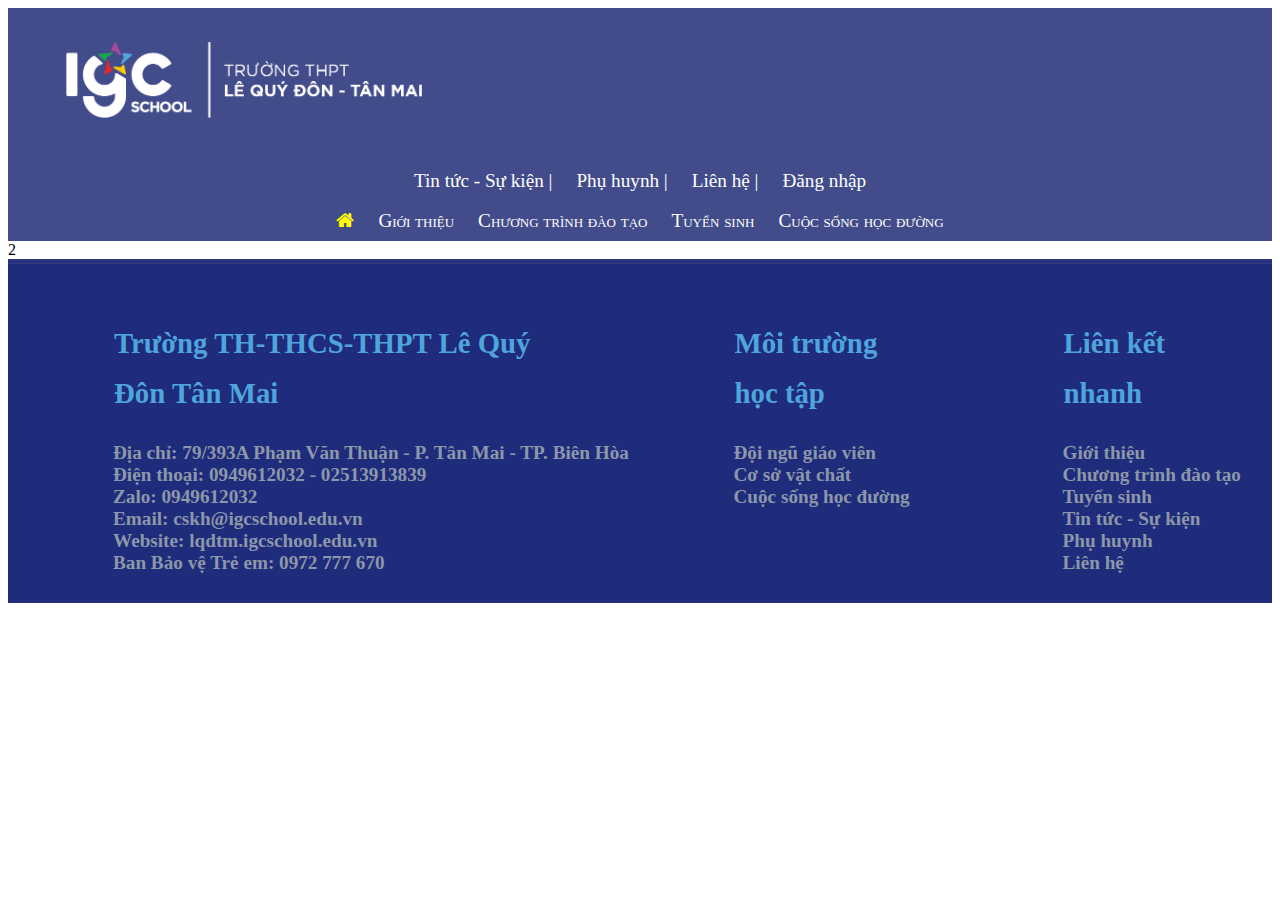
<file: Tintuc.html>
<!DOCTYPE html>
<html lang="en">
<head>
    <meta charset="UTF-8">
    <meta name="viewport" content="width=device-width, initial-scale=1.0">
    <title>Bài ASM2 | Lê Tiến Phát</title>
    <link rel="stylesheet" href="./index.css">
    <link rel="stylesheet" href="https://cdnjs.cloudflare.com/ajax/libs/font-awesome/4.7.0/css/font-awesome.min.css">
</head>
<body>
    
    <div class="container">
        <header class="hmenu">
            <a href="./index.html"><img src="./Hinh/Screenshot 2024-06-07 015358.png" alt="Logo IGC School" ></a>
            <ul>
                <li><a href="./Tintuc.html">Tin tức - Sự kiện |</a></li>
                <li><a href="./Phuhuynh.html">Phụ huynh |</a></li>
                <li><a href="./Lienhe.html">Liên hệ |</a></li>
                <li><a href="./Dangnhap.html" target="_self">Đăng nhập</a></li>
            </ul>
        </header>
        <nav class="menu">
            <ul>
                <li>
                    <a href="./index.html" ><i class="fa fa-home" style="font:size 20px; color:yellow" ></i></a></li>
                <li>
                    <a href="./IGC.html" >Giới thiệu </a>
                        <ul>
                            <li><a href="./IGC.html" >IGC School</a></li>
                            <li><a href="./Gioithieutruong.html"  >Giới thiệu trường</a></li>
                            <li><a href="#" >Tầm nhìn - Sứ mệnh - Giá trị cốt lõi</a></li>
                            <li><a href="#" >Mục tiêu giáo dục</a></li>
                            <li><a href="#" >Thông điệp hiệu trưởng</a></li>
                            <li><a href="#" >Đỗi ngũ nhân sự</a></li>
                            <li><a href="#" >Thành tích</a></li>
                            <li><a href="#" >Đối tác liên kết</a></li>
                        </ul>
                </li>
                <li>
                    <a href="./Lotrinhhoctap.html" >Chương trình đào tạo</a>
                    <ul>
                        <li><a href="./Lotrinhhoctap.html" >Lộ trình học tập</a></li>
                        <li><a href="#" >Chương trình cốt lõi</a></li>
                        <li><a href="#" >Chương trình phát triển</a></li>
                        <li><a href="#" >Chương trình mở rộng</a></li>
                        <li><a href="#" >Học tập trực tuyến</a></li>
                    </ul>
                </li>
                <li>
                    <a href="./Tuyensinh.html" >Tuyển sinh</a>
                    <ul>
                        <li><a href="#" >Quy trình tuyển sinh</a></li>
                        <li><a href="#" >Quy định thu - Hoàn phí</a></li>
                        <li><a href="#" >Học bổng</a></li>
                        <li><a href="#" >Đăng ký tư vấn</a></li>
                        <li><a href="#" >Câu hỏi thường gặp</a></li>
                    </ul>
                </li>
                <li>
                    <a href="./Cuocsonghocduong.html" >Cuộc sống học đường</a>
                    <ul>
                        <li><a href="#" >Bán trú </a></li>
                        <li><a href="#" >Đăng ký đồng phục</a></li>
                        <li><a href="#" >Sổ tay học sinh</a></li>
                        <li><a href="#" >Câu chuyện thành công</a></li>
                        <li><a href="#" >Câu hỏi thường gặp</a></li>
                    </ul>
                </li>
            </ul>
        </nav>
        <article>
            2
        </article>
        <footer>
            <div class="font-all">
                <h2>Trường TH-THCS-THPT Lê Quý Đôn Tân Mai</h2>
                <ul>
                    <li>Địa chỉ: 79/393A Phạm Văn Thuận - P. Tân Mai - TP. Biên Hòa</li>
                    <li>Điện thoại: 0949612032 - 02513913839</li>
                    <li>Zalo: 0949612032</li>
                    <li>Email: cskh@igcschool.edu.vn</li>
                    <li>Website: <a href="./Home.html" >lqdtm.igcschool.edu.vn</a></li>
                    <li>Ban Bảo vệ Trẻ em: 0972 777 670</li>
                </ul>
            </div>
            <div class="font-all">
                <h2>Môi trường học tập</h2>
                <ul>
                    <li>Đội ngũ giáo viên</li>
                    <li> Cơ sở vật chất</li>
                    <li>Cuộc sống học đường</li>
                </ul>
            </div>
            <div class="font-all">
                <h2>Liên kết nhanh</h2>
                <ul>
                    <li><a href="./GioiThieu.html">Giới thiệu</a></li>
                    <li><a href="./Chuongtrinhdaotao.html">Chương trình đào tạo</a></li>
                    <li><a href="./Tuyensinh.html">Tuyển sinh</a></li>
                    <li><a href="./Tintuc.html">Tin tức - Sự kiện</a></li>
                    <li><a href="./Phuhuynh.html">Phụ huynh</a></li>
                    <li><a href="./Lienhe.html">Liên hệ</a></li>
                </ul>
            </div>   
        </footer>
    </div>
</body>
</html>
</file>
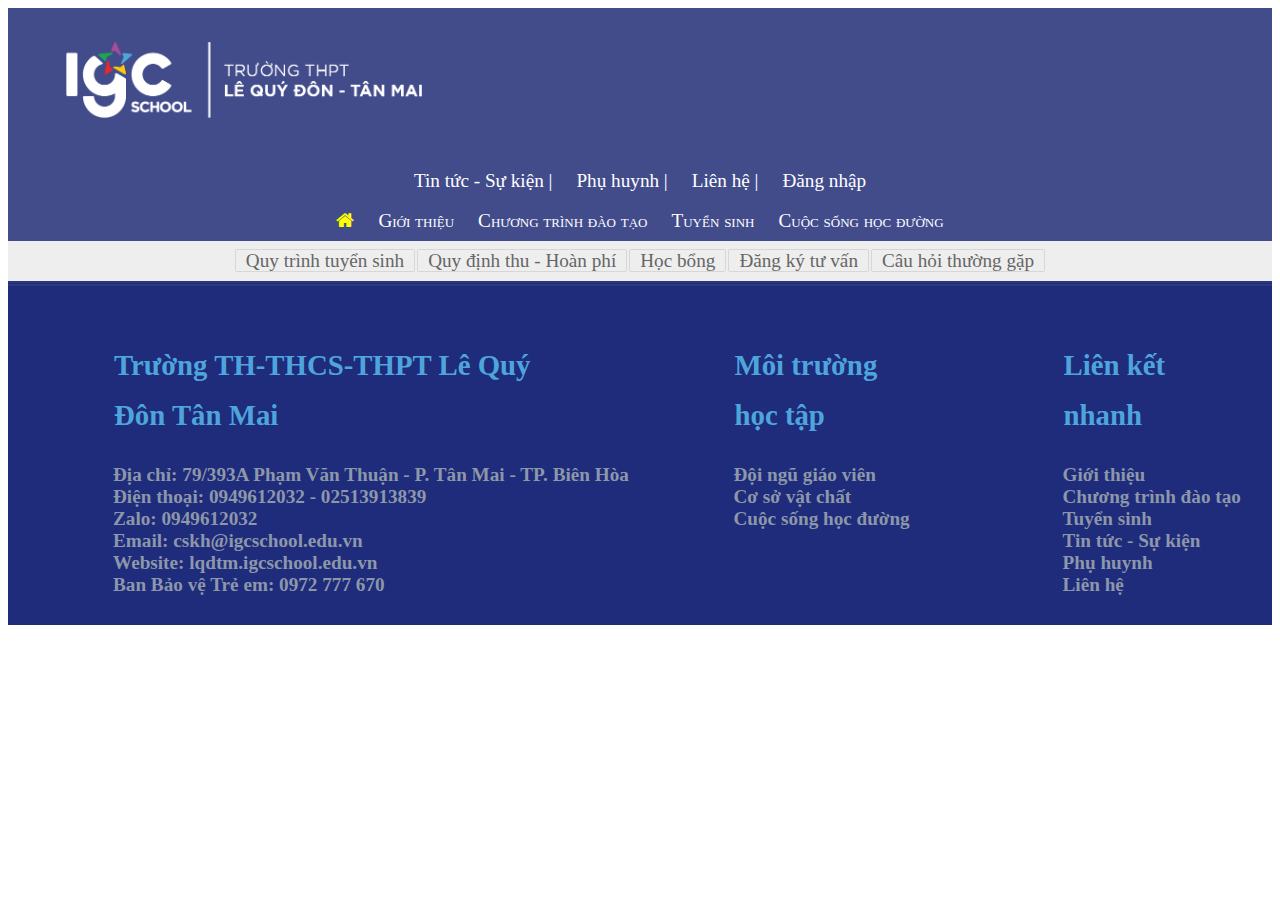
<file: Tuyensinh.html>
<!DOCTYPE html>
<html lang="en">
<head>
    <meta charset="UTF-8">
    <meta name="viewport" content="width=device-width, initial-scale=1.0">
    <title>Bài ASM2 | Lê Tiến Phát</title>
    <link rel="stylesheet" href="./index.css">
    <link rel="stylesheet" href="https://cdnjs.cloudflare.com/ajax/libs/font-awesome/4.7.0/css/font-awesome.min.css">
</head>
<body>
    
    <div class="container">
        <header class="hmenu">
            <a href="./index.html"><img src="./Hinh/Screenshot 2024-06-07 015358.png" alt="Logo IGC School" ></a>
            <ul>
                <li><a href="./Tintuc.html">Tin tức - Sự kiện |</a></li>
                <li><a href="./Phuhuynh.html">Phụ huynh |</a></li>
                <li><a href="./Lienhe.html">Liên hệ |</a></li>
                <li><a href="./Dangnhap.html" target="_self">Đăng nhập</a></li>
            </ul>
        </header>
        <nav class="menu">
            <ul>
                <li>
                    <a href="./index.html" ><i class="fa fa-home" style="font:size 20px; color:yellow" ></i></a></li>
                <li>
                    <a href="./IGC.html" >Giới thiệu </a>
                        <ul>
                            <li><a href="./IGC.html">IGC School</a></li>
                            <li><a href="./Gioithieutruong.html">Giới thiệu trường</a></li>
                            <li><a href="#" >Tầm nhìn - Sứ mệnh - Giá trị cốt lõi</a></li>
                            <li><a href="#" >Mục tiêu giáo dục</a></li>
                            <li><a href="#" >Thông điệp hiệu trưởng</a></li>
                            <li><a href="#" >Đỗi ngũ nhân sự</a></li>
                            <li><a href="#" >Thành tích</a></li>
                            <li><a href="#" >Đối tác liên kết</a></li>
                        </ul>
                </li>
                <li>
                    <a href="./Lotrinhhoctap.html" >Chương trình đào tạo</a>
                    <ul>
                        <li><a href="./Lotrinhhoctap.html" >Lộ trình học tập</a></li>
                        <li><a href="./CHuongtrinhcotloi.html" >Chương trình cốt lõi</a></li>
                        <li><a href="#" >Chương trình phát triển</a></li>
                        <li><a href="#" >Chương trình mở rộng</a></li>
                        <li><a href="#" >Học tập trực tuyến</a></li>
                    </ul>
                </li>
                <li>
                    <a href="./Tuyensinh.html" >Tuyển sinh</a>
                    <ul>
                        <li><a href="#" >Quy trình tuyển sinh</a></li>
                        <li><a href="#" >Quy định thu - Hoàn phí</a></li>
                        <li><a href="#" >Học bổng</a></li>
                        <li><a href="#" >Đăng ký tư vấn</a></li>
                        <li><a href="#" >Câu hỏi thường gặp</a></li>
                    </ul>
                </li>
                <li>
                    <a href="./Cuocsonghocduong.html" >Cuộc sống học đường</a>
                    <ul>
                        <li><a href="#" >Bán trú </a></li>
                        <li><a href="#" >Đăng ký đồng phục</a></li>
                        <li><a href="#" >Sổ tay học sinh</a></li>
                        <li><a href="#" >Câu chuyện thành công</a></li>
                        <li><a href="#" >Câu hỏi thường gặp</a></li>
                    </ul>
                </li>
            </ul>
        </nav>
        <article>
            <div>
                <a href="#" >Quy trình tuyển sinh</a>
                <a href="#" >Quy định thu - Hoàn phí</a>
                <a href="#" >Học bổng</a>
                <a href="#" >Đăng ký tư vấn</a>
                <a href="#" >Câu hỏi thường gặp</a>
            </div>
        </article>
        <footer>
            <div class="font-all">
                <h2>Trường TH-THCS-THPT Lê Quý Đôn Tân Mai</h2>
                <ul>
                    <li>Địa chỉ: 79/393A Phạm Văn Thuận - P. Tân Mai - TP. Biên Hòa</li>
                    <li>Điện thoại: 0949612032 - 02513913839</li>
                    <li>Zalo: 0949612032</li>
                    <li>Email: cskh@igcschool.edu.vn</li>
                    <li>Website: <a href="./Home.html" >lqdtm.igcschool.edu.vn</a></li>
                    <li>Ban Bảo vệ Trẻ em: 0972 777 670</li>
                </ul>
            </div>
            <div class="font-all">
                <h2>Môi trường học tập</h2>
                <ul>
                    <li>Đội ngũ giáo viên</li>
                    <li> Cơ sở vật chất</li>
                    <li>Cuộc sống học đường</li>
                </ul>
            </div>
            <div class="font-all">
                <h2>Liên kết nhanh</h2>
                <ul>
                    <li><a href="./GioiThieu.html">Giới thiệu</a></li>
                    <li><a href="./Chuongtrinhdaotao.html">Chương trình đào tạo</a></li>
                    <li><a href="./Tuyensinh.html">Tuyển sinh</a></li>
                    <li><a href="./Tintuc.html">Tin tức - Sự kiện</a></li>
                    <li><a href="./Phuhuynh.html">Phụ huynh</a></li>
                    <li><a href="./Lienhe.html">Liên hệ</a></li>
                </ul>
            </div>   
        </footer>
    </div>
</body>
</html>
</file>
<file: index.css>
/* Dang nhap */
.form-group{
    margin: 10px 0px;
    text-align: center;
}
.form-control{
    width: 30%;
    padding: 5px;
    outline: none;
    border: 1px solid gray;
    border-radius: 3px;
}
.form-group label{
    font-weight: bold;
}
.form-control:focus{

    box-shadow: 0 0 3px black;
    border: 1px solid black;
}
.form-button{
    padding: 8px 30px;
    outline: none;
    border: none;
    border-radius: 20px;
    font-weight: bold;
    background-color: white;
    color: white;
    box-shadow: inset 0 0 100px blue;
    width: 20%;
}
.form-button:hover{
    color: white;
    box-shadow: inset 0 0 50px black;
}

/* HMenu */
.hmenu>ul>li{
    display: inline-block;
    

}
.hmenu>ul>li>a{
    display: block;
    text-decoration: none;
    font-size: larger;
    color: white;
    padding: 0 10px;
    line-height: 40px;
}
.hmenu>ul{
    padding: 0px;
    margin: 0px;
    list-style: none;
    border-radius: 0px;
    background-color: #2D397EE6;
    text-align: center;
}
.hmenu>ul>li>a:hover{
    color: #ffcb05;
}
header>a{
    background-color: #2D397EE6;
    display: block;
}
 /* Menu */
.menu>ul>li{
    display: inline-block;
}
.menu>ul>li>a{
    display: block;
    text-decoration: none;
    font-size: larger;
    color: white;
    padding: 0 10px;
    line-height: 40px;

}
.menu>ul{
    padding: 0px;
    margin: 0px;
    list-style: none;
    border-radius: 0px;
    background-color: #2D397EE6;
    text-align: center;
    font-variant: small-caps;
}
.menu>ul>li>a:hover{
    color: #ffcb05;
}
.menu ul ul a{
    display: block;
    color: black;
    line-height: 30px;
    text-decoration: none;
    font-variant: small-caps;
    font-size: larger;
    padding: 0 10px;
}
.menu ul ul{
    position: absolute;
    display: none;
    padding: 0px;
    margin: 0px;
    list-style: none;
    border-radius: 5px;
    width: 200px;
    background-color: white;
    box-shadow: 0 0 5px gray;
    text-align: left;
}
.menu>ul>li:hover>ul{
    display: block;
}
.menu ul ul a:hover{
    background-color: gray;
    color: #ffcb05;
}
header{
    position: relative;
}
header h1{
    color: white;
    text-shadow: 0 0 5px red;
}
menu{
    color: black;
}
/* Footer */
.container>footer{
    border-top: 5px double #2D397EE6;
    text-align: center;
    background-color: #1F2B7B;
    clear: both;
    color: #4ea5db;
    text-decoration: none;
}
.font-all>ul>li>a{
    text-decoration: none;
    color: #8c97a9;
}
.font-all ul li{
    list-style: none;
    color: #8c97a9;
    text-decoration: none;
}
footer>.font-all{
    overflow: auto;
    margin-bottom: 20px;
    display: block;
    font-size: larger;
    font-weight: bold;
    text-decoration: none;
    margin-bottom: 10px;
    text-align: left;
    text-decoration: none;
}
.font-all>ul>li{
    padding-left: 35px;
}
.font-all>h2{
    padding: 0 76px;
    line-height: 50px;
}
footer{
    display: inline-flex;
    padding-top: 30px;
    padding-left: 30px;
}
/* trong the gioithieu */
article>div>a{
    text-decoration: none;
    box-shadow: 0 0 1px ;
    background-color: #eeeeee;
    padding: 0 2px;
    color: #666666;
    font-size: larger;
    padding: 0 10px;
    line-height: 40px;
}
article>div{
    background-color: #eeeeee;
    text-align: center;
}
article a:hover{
    background-color: #1F2B7B;
    transition: 0.5s;
    color: #ffcb05;
}
article>a:visited{
    color: green;
}

/* Hinhanh */
article img{
    width: 450px;
    margin-bottom: 40px;
    float: left;
    margin-right: 20px;
    display: flex;
}
article>ul>li{
    width: 75%;
}
/* anh igc */
.tin{
    overflow: auto;
    margin-bottom: 20px;
    float: left;
    text-align: left;
}
.tin img{
    float: left;
    width: 250px;
}
/* anh home */
.gr-home>h1{
    background-color: #eeeeee;
    color: #1F2B7B;
}
.t_t{
    float: left;
    padding: 10px;
}
/* chuong trinh cot loi */
.c_c>h1{
    color: #1F2B7B;
}
.tom-tat>h2{
    color: #1F2B7B;
}
/* gioithieutruong */
.gioithieu-truong>h1{
    color: #1F2B7B;
}
.g-t{
    text-align: left;
    padding: 0 5px;
}
/* phu huynh */
.phu-huynh>h1{
    color: white;
    background-color: #1F2B7B;
    padding: 100px;
}
</file>
